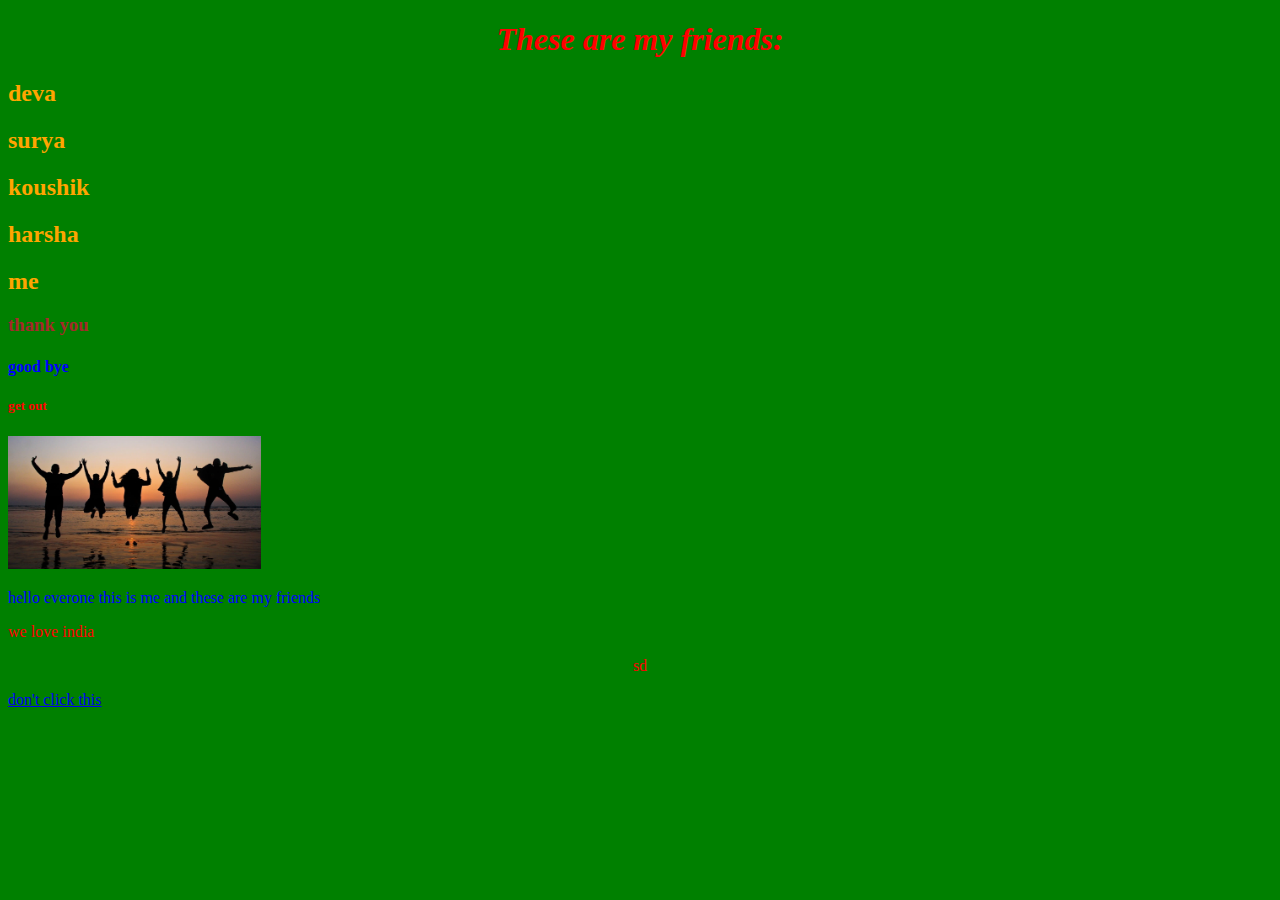
<file: index.html>
<!DOCTYPE html>
<html>
<head>
	<title>hello world</title>
	<style type="text/css">
		p{color: red}
	</style>
	<link rel="stylesheet" type="text/css" href="index.css">
</head>
<body >
<h1 style="color: red"><i>These are my friends:</i></h1>
<h2 style="color: orange">deva</h2>
<h2 style="color: orange">surya</h2>
<h2 style="color: orange">koushik</h2>
<h2 style="color: orange">harsha</h2>
<h2 style="color: orange">me</h2>
<h3>thank you</h3>
<h4 id ="text">good bye</h4>
<h5 class="text">get out</h5>
<img src="images/friends.jpeg" height="10%" width="20%" alt="sd">
<p style="color: blue">hello everone this is me and these are my friends</p>
<p>we love india</p>
<p style="text-align: center;">sd</p>
<a href="https://fast.com">don't click this </a>

</body>
</html>
</file>
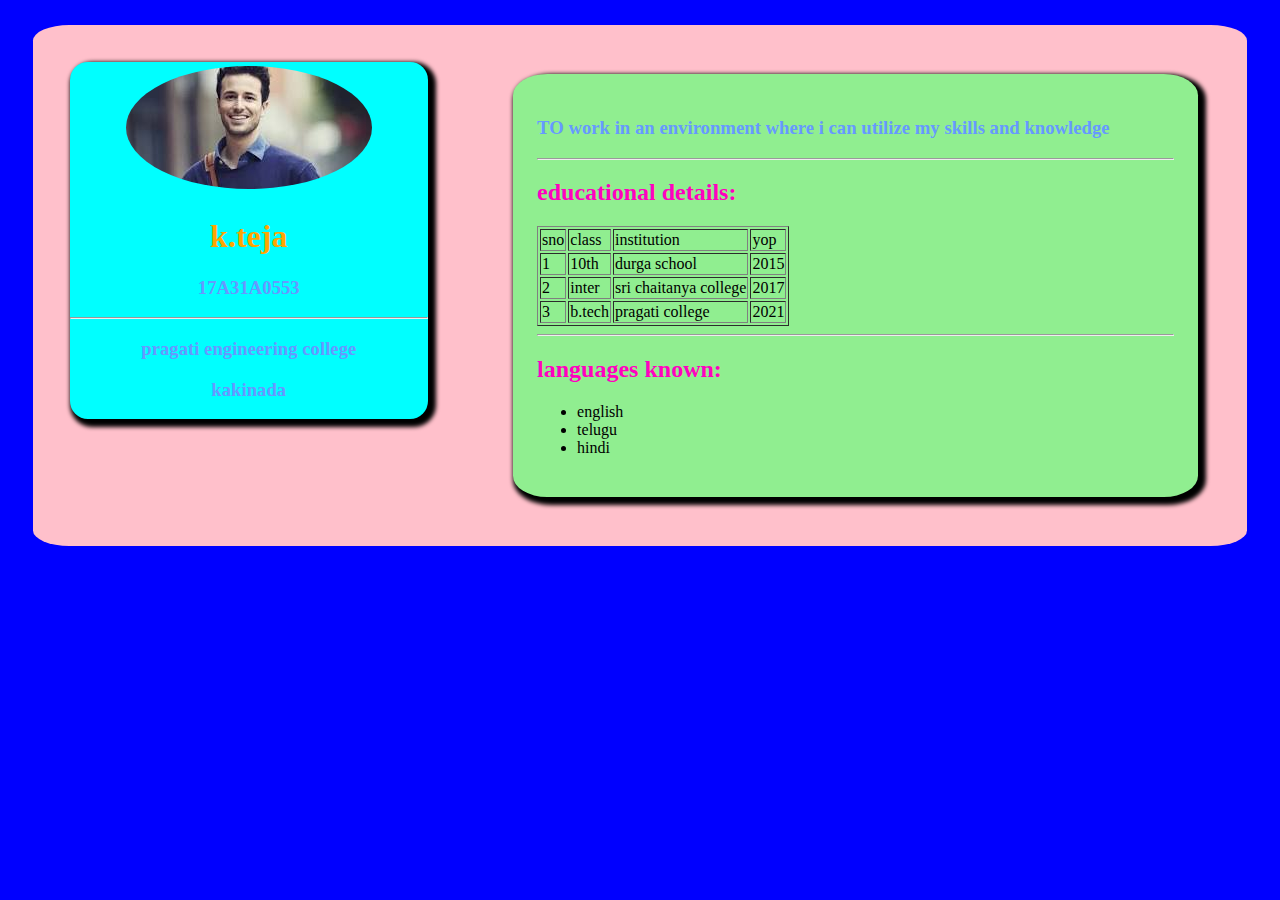
<file: dynamic.html>
<!DOCTYPE html>
<html>
<head>
	<title>dynamic resume</title>
	<meta name="viewport" content= "width=device-width,intial-scale=1">
	<link rel="stylesheet" type="text/css" href="dynamic.css">
</head>
<body>
	<div class="main">
		<div class="left">
			
		</div>
		<div class="right">
			<h2>career:</h2>
		</div>
	</div>

</body>
<script src="dynamic.js"></script>
</html>
</file>
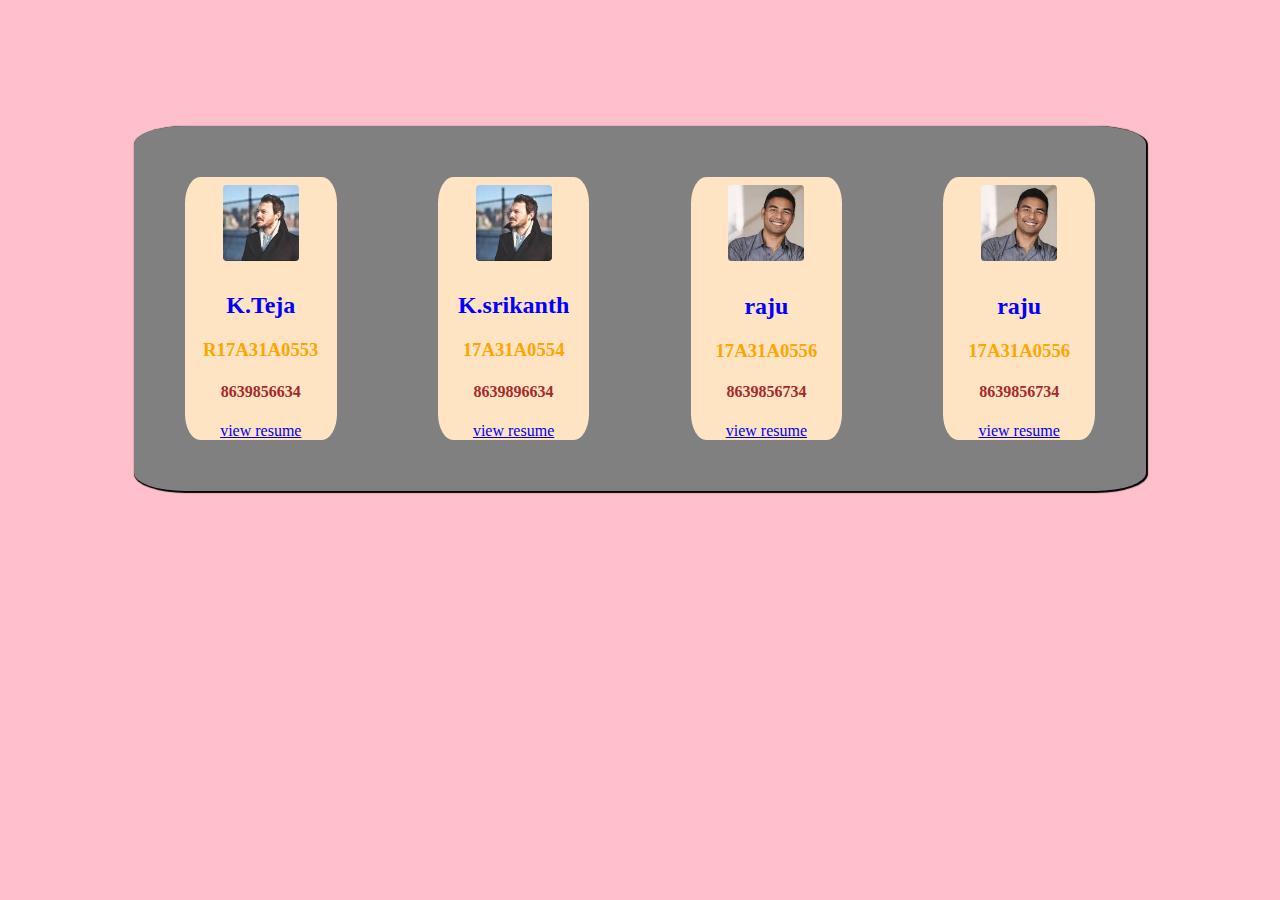
<file: resume.html>
<!DOCTYPE html>
<html>
<head>
	<title>resume index</title>
	<meta name="viewport" content= "width=device-width,intial-scale=1">
	<link rel="stylesheet" type="text/css" href="resume.css">

</head>
<body>
	<div class="main-div">
		<div class="sub-div">
			<img src="download3.jpg" alt="">
			<h2>K.Teja</h2>
			<h3>R17A31A0553</h3>
			<h4>8639856634</h4>
			<a href="resume1.html">view resume</a>
		</div>
		<div class="sub-div">
		    <img src="download3.jpg" alt="">
		    <h2>K.srikanth</h2>
			<h3>17A31A0554</h3>
			<h4>8639896634</h4>
			<a href="resume2.html">view resume</a>
		</div>

		<div class="sub-div">
			<img src="download2.jpg" alt="">
			<h2>raju</h2>
			<h3>17A31A0556</h3>
			<h4>8639856734</h4>
			<a href="resume3.html">view resume</a>
		</div>
		<div class="sub-div">
			<img src="download2.jpg" alt="">
			<h2>raju</h2>
			<h3>17A31A0556</h3>
			<h4>8639856734</h4>
			<a href="resume3.html">view resume</a>
		</div>
	</div>



</body>
</html>
</file>
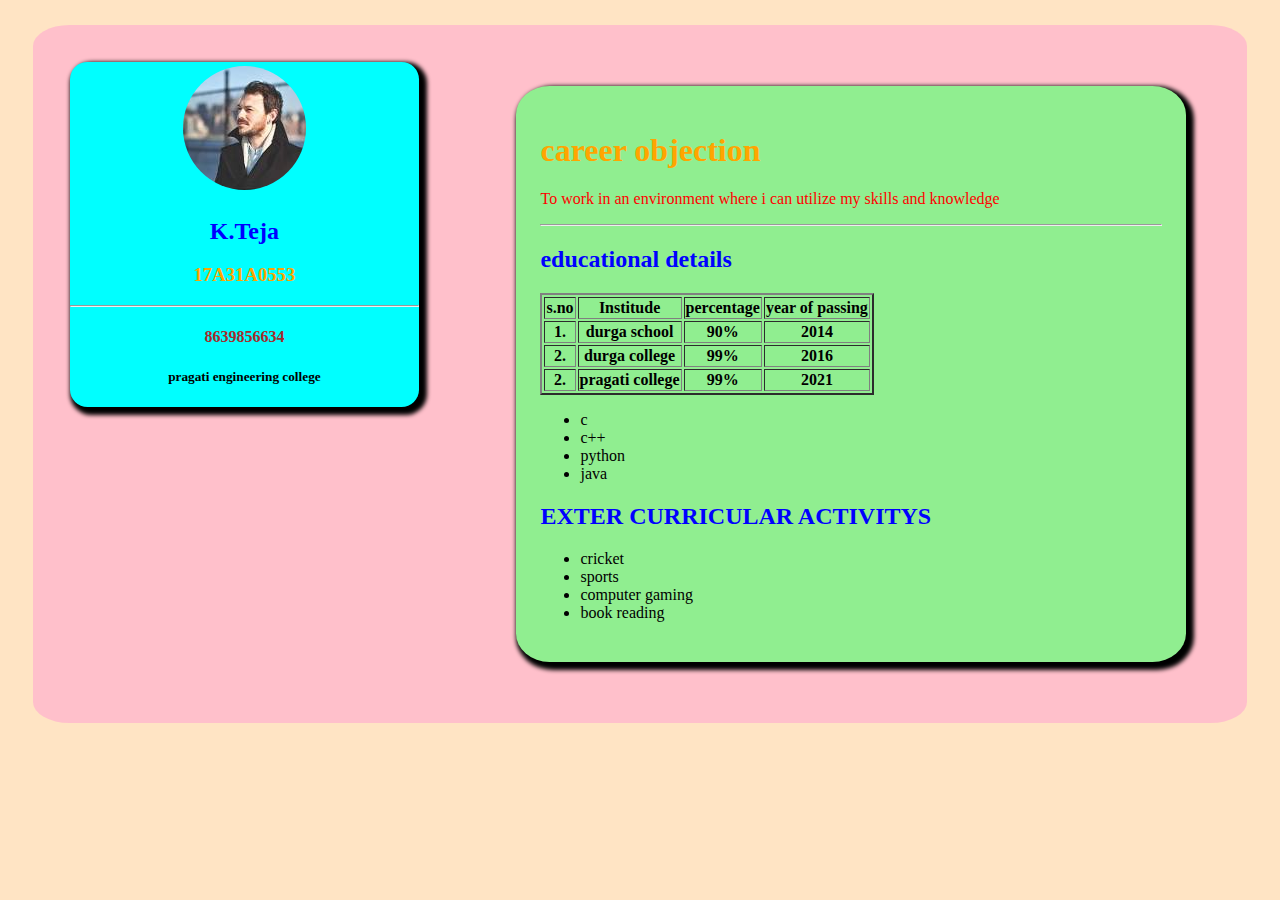
<file: resume1.html>
<!DOCTYPE html>
<html>
<head>
	<title>teja resume</title>
	<meta name="viewport" content= "width=device-width,intial-scale=1">
	<link rel="stylesheet" type="text/css" href="resume123.css">
</head>
<body>
     <div class="maindiv">
     	<div class="left">
     	    <img src="download3.jpg" alt="">
     	    <h2>K.Teja</h2>
			<h3>17A31A0553</h3>
			<hr>
			<h4>8639856634</h4>
			<h5>pragati engineering college</h5>
		</div>
		<div class="right">
			<h1>career objection</h1>
			<p>To work in an environment where i can utilize my skills and knowledge</p>
			<hr>
			<h2>educational details</h2>
			<table border="2px black">
				<tr>
					<th>s.no</th>
					<th>Institude</th>
					<th>percentage</th>
					<th>year of passing</th>
				</tr>
				<tr>
					<th>1.</th>
					<th>durga school</th>
					<th>90%</th>
					<th>2014</th>
				</tr>
				<tr>
					<th>2.</th>
					<th>durga college</th>
					<th>99%</th>
					<th>2016</th>
				</tr>
				<tr>
					<th>2.</th>
					<th>pragati college</th>
					<th>99%</th>
					<th>2021</th>
				</tr>
			</table>
				<ul>
				<li>c</li>
				<li>c++</li>
				<li>python</li>
				<li>java</li>
			</ul>
			<h2>EXTER CURRICULAR ACTIVITYS</h2>
			<ul>
				<li>cricket</li>
				<li>sports</li>
				<li>computer gaming</li>
				<li>book reading</li>
			</ul>

		</div>
	</div>
</body>
</html>
</file>
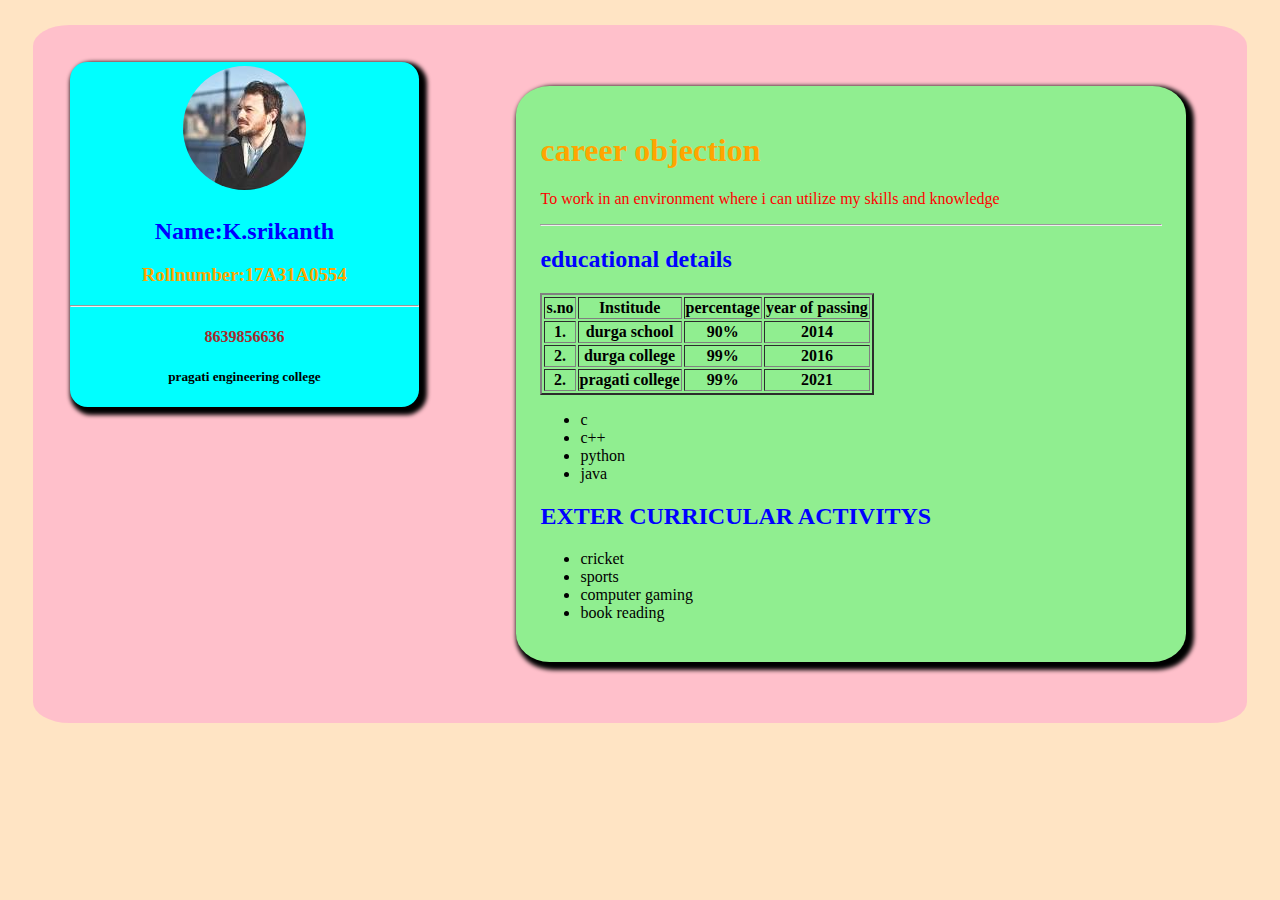
<file: resume2.html>
<!DOCTYPE html>
<html>
<head>
	<title>teja resume</title>
	<link rel="stylesheet" type="text/css" href="resume123.css">
</head>
<body>
     <div class="maindiv">
     	<div class="left">
     	    <img src="download3.jpg" alt="">
     	    <h2>Name:K.srikanth</h2>
			<h3>Rollnumber:17A31A0554</h3>
			<hr>
			<h4>8639856636</h4>
			<h5>pragati engineering college</h5>
		</div>
		<div class="right">
			<h1>career objection</h1>
			<p>To work in an environment where i can utilize my skills and knowledge</p>
			<hr>
			<h2>educational details</h2>
			<table border="2px black">
				<tr>
					<th>s.no</th>
					<th>Institude</th>
					<th>percentage</th>
					<th>year of passing</th>
				</tr>
				<tr>
					<th>1.</th>
					<th>durga school</th>
					<th>90%</th>
					<th>2014</th>
				</tr>
				<tr>
					<th>2.</th>
					<th>durga college</th>
					<th>99%</th>
					<th>2016</th>
				</tr>
				<tr>
					<th>2.</th>
					<th>pragati college</th>
					<th>99%</th>
					<th>2021</th>
				</tr>
			</table>
				<ul>
				<li>c</li>
				<li>c++</li>
				<li>python</li>
				<li>java</li>
			</ul>
			<h2>EXTER CURRICULAR ACTIVITYS</h2>
			<ul>
				<li>cricket</li>
				<li>sports</li>
				<li>computer gaming</li>
				<li>book reading</li>
			</ul>
		</div>
	</div>
</body>
</html>
</file>
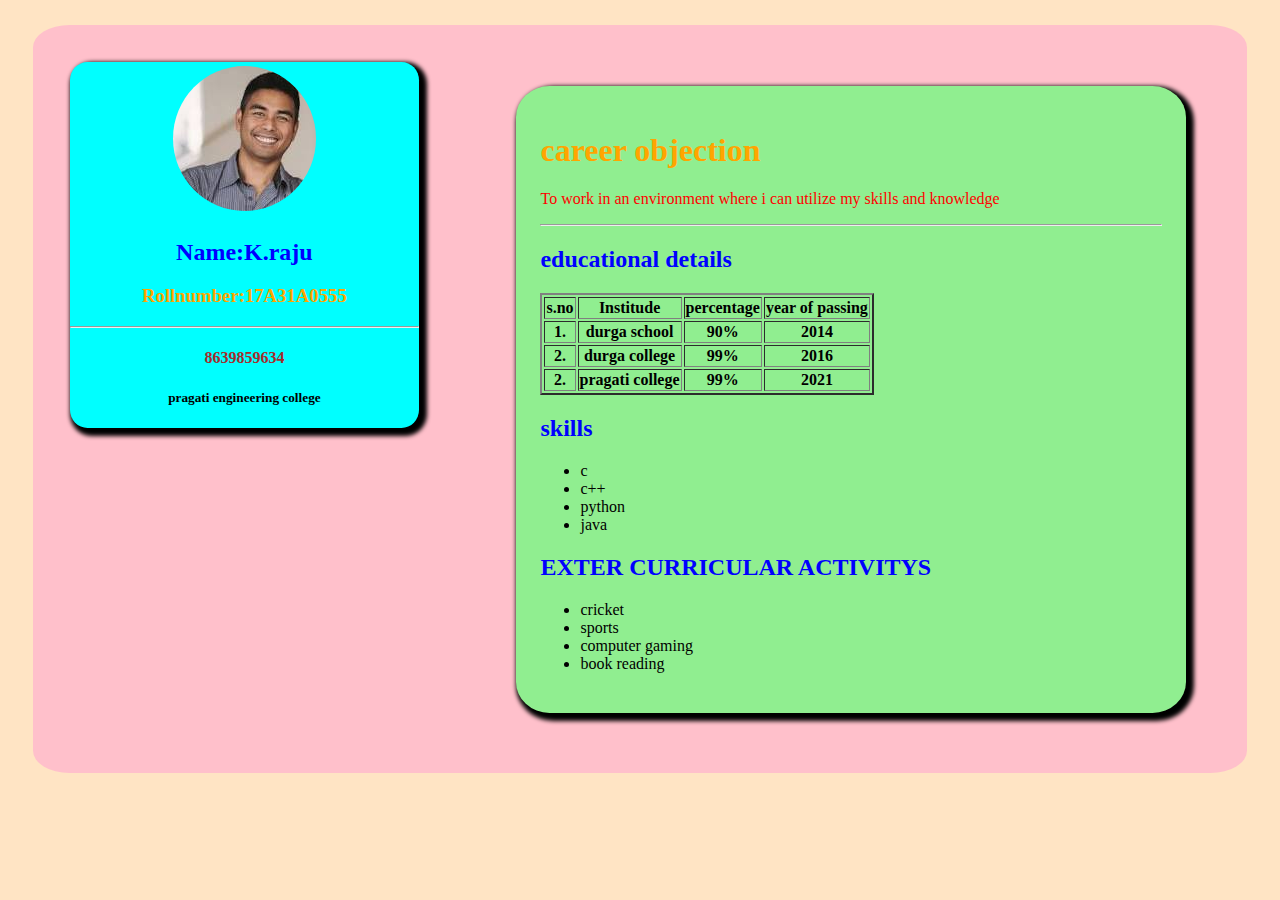
<file: resume3.html>
<!DOCTYPE html>
<html>
<head>
	<title>teja resume</title>
	<link rel="stylesheet" type="text/css" href="resume123.css">
</head>
<body>
     <div class="maindiv">
     	<div class="left">
     	    <img src="download2.jpg" alt="">
     	    <h2>Name:K.raju</h2>
			<h3>Rollnumber:17A31A0555</h3>
			<hr>
			<h4>8639859634</h4>
			<h5>pragati engineering college</h5>
		</div>
		<div class="right">
			<h1>career objection</h1>
			<p>To work in an environment where i can utilize my skills and knowledge</p>
			<hr>
			<h2>educational details</h2>
			<table border="2px black">
				<tr>
					<th>s.no</th>
					<th>Institude</th>
					<th>percentage</th>
					<th>year of passing</th>
				</tr>
				<tr>
					<th>1.</th>
					<th>durga school</th>
					<th>90%</th>
					<th>2014</th>
				</tr>
				<tr>
					<th>2.</th>
					<th>durga college</th>
					<th>99%</th>
					<th>2016</th>
				</tr>
				<tr>
					<th>2.</th>
					<th>pragati college</th>
					<th>99%</th>
					<th>2021</th>
				</tr>
			</table>
			<h2>skills</h2>
			<ul>
				<li>c</li>
				<li>c++</li>
				<li>python</li>
				<li>java</li>
			</ul>
			<h2>EXTER CURRICULAR ACTIVITYS</h2>
			<ul>
				<li>cricket</li>
				<li>sports</li>
				<li>computer gaming</li>
				<li>book reading</li>
			</ul>
		</div>
	</div>
</body>
</html>
</file>
<file: index.css>
h1
{
	 text-align: center;
}
p
{
	color:aqua blue;
}
h3
{
	color: brown;
}
.text
{
	color: red;
}
#text
{
	color:  blue
}
body
{
	background-color: green;
}
</file>
<file: dynamic.css>
h1
{
    color: orange;
    text-align: center;
}
h3
{
	color: #6699ff;
}
h2
{
	color:  #ff00bf;
}
body
{
	background: blue;
	height: 50%;


}
img
{
	border-radius: 50%;
	margin: 4PX;
	
}
.main
{
   background: pink;
	margin: 2%;
	display: flex;
	justify-content: space-around;
	border-radius: 3%;
}
.left
{
    background: aqua;
	margin: 3%;
	border-radius: 5%;
	text-align: center;
	box-shadow: 4px 4px 4px 4px;
	height: 50%;
	width: 45%;


}
.right
{
	background: lightgreen;
	border-radius: 5%;
	margin: 4%;
	box-shadow: 4px 4px 4px 4px;
	width: 80%;
	padding: 2%;
}
@media screen and (min-width: 1px) and (max-width: 480px)
{
	body
{
	background: #993d00;
}
img
    {
    	height: 65%;
    	width: 45%;
  }
.main
{
	display: inline-block;
	background: red; 
	margin: 2%;
	width: 97%;
	border-radius: 3%;

}
.left
{
	background:  lightgray;
	margin: 4%;
	border-radius: 5%;
	text-align: center;
	box-shadow: 4px 4px 4px 4px;
	height: 70%;
	width: 90%;

}
.right
{
	background: #ff80ff;
	border-radius: 5%;
	margin: 2%;
	box-shadow: 4px 4px 4px 4px;
	height: 90%;
	width: 90%;
	padding: 2%;

}

}

@media screen and (min-width: 480px) and (max-width:720px)
{
	body
{
	background: #993d00;
}
img
{
	height: 90%;
	width: 90%;

}
.main
{
	background: #ffff33;
	margin: 1%;
	justify-content: space-around;
	border-radius: 3%;
	display: inline-block;
	width: 98%;

}
.left
{
	background:  #d580ff;
	margin: 16%;
	border-radius: 5%;
	text-align: center;
	box-shadow: 4px 4px 4px 4px;
	height: 30%;
	width: 65%;

}
.right
{
	background: #cc6699;
	border-radius: 4%;
	margin: 5%;	
	box-shadow: 4px 4px 4px 4px;
	width: 85%;
	padding: 2%;

}

}
</file>
<file: resume.css>
body
{
	background: pink;
}
.main-div
{
	background:gray;
	display: flex;
	justify-content: space-around;
	margin: 10%;
	border-radius: 5%;
	outline: thick;
	box-shadow: 1px 1px 1px 1px;

}
.sub-div
{
     margin: 5%;
     background: bisque;
     border-radius: 10%;
     text-align: center;
     outline-color: blue;
     height: 50%;
     width: 50%;

}
img
{
	border-radius: 5%;
	margin: 5%;
	height: 60%;
	width:50%;
}
h2
{
	color: blue;
}
h3
{
	color: orange;
}
h4
{
	color: brown;
}
/*mobile view*/
@media screen and (min-width: 0px) and (max-width: 480px)
{
	body
{
	background:  #ff8080;
}
.main-div
{
	background: #d699ff;
	justify-content: space-around;
	margin: 3%;
	height: 50%;
	width: 90%;
	outline: thick;
	border-radius: 10%;

}

.sub-div
{
     margin: 5%;
     background: bisque;
     border-radius: 10%;
     text-align: center;
     outline-color: #ff66d9;
     height: 50%;
     width: 50%;

}
}
</file>
<file: resume123.css>
/*disktop view*/
body
{
	background: bisque;
}
h1
{
	color: orange;
}
p
{
	color:red;
}
h2
{
	color: blue;
}
h3
{
	color: orange;
}
h4
{
	color: brown;
}
.maindiv
{
	background: pink;
	margin: 2%;
	display: flex;
	justify-content: space-around;
	border-radius: 3%;

}
.left
{
	background: aqua;
	margin: 3%;
	border-radius: 5%;
	text-align: center;
	box-shadow: 4px 4px 4px 4px;
	height: 50%;
	width: 45%;

}
.right
{
	background: lightgreen;
	border-radius: 5%;
	margin: 5%;
	box-shadow: 4px 4px 4px 4px;
	width: 80%;
	padding: 2%;

}
img
{
	border-radius: 50%;
	margin: 4PX;
	
}
/*mobile view*/
@media screen and (min-width: 0px) and (max-width: 480px)
{
	body
{
	background: #993d00;
}
.maindiv
{
	background: lightblue;
	display: inline-block;
	margin: 1%;
	justify-content: space-around;
	border-radius: 3%;

}
.left
{
	background:  lightgray;
	margin: 9%;
	border-radius: 5%;
	text-align: center;
	box-shadow: 4px 4px 4px 4px;
	height: 90%;
	width: 80%;

}
.right
{
	background: #ff80ff;
	border-radius: 5%;
	margin: 3%;
	box-shadow: 4px 4px 4px 4px;
	width: 88%;
	padding: 2%;

}

}
/*tablet view*/
@media screen and (min-width: 480px) and (max-width:720px)
{
	body
{
	background: #993d00;
}
.maindiv
{
	background: #ffff33;
	margin: 1%;
	justify-content: space-around;
	border-radius: 3%;
	display: inline-block;
	width: 98%;

}
.left
{
	background:  #d580ff;
	margin: 9%;
	border-radius: 5%;
	text-align: center;
	box-shadow: 4px 4px 4px 4px;
	height: 90%;
	width: 80%;

}
.right
{
	background: #cc6699;
	border-radius: 5%;
	margin: 8%;
	box-shadow: 4px 4px 4px 4px;
	width: 80%;
	padding: 2%;

}

}
</file>
